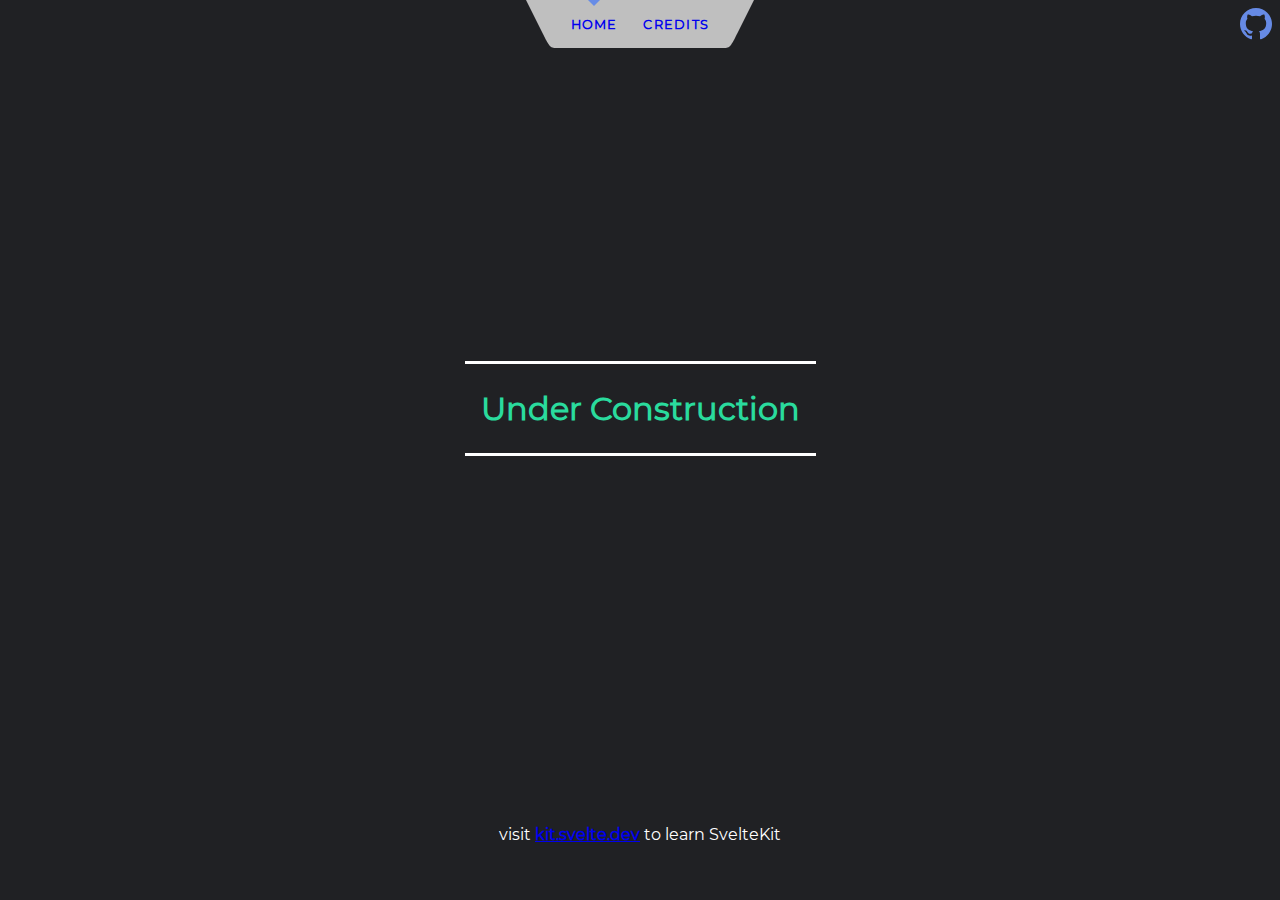
<file: index.html>
<!DOCTYPE html>
<html lang="en">
	<head>
		<meta charset="utf-8" />
		<meta name="description" content="" />
		<link rel="icon" href="/favicon.png" />
		<meta name="viewport" content="width=device-width, initial-scale=1" />
		<title>Under Construction</title>

		

		<link rel="modulepreload" href="/_app/start-90a08f65.js">
		<link rel="modulepreload" href="/_app/chunks/index-c6af4d15.js">
		<link rel="modulepreload" href="/_app/pages/__layout.svelte-b7ddc8f7.js">
		<link rel="modulepreload" href="/_app/pages/index.svelte-f98dd51e.js">
		<link rel="stylesheet" href="/_app/assets/start-808c0b29.css">
		<link rel="stylesheet" href="/_app/assets/pages/__layout.svelte-c95e47eb.css">
		<link rel="stylesheet" href="/_app/assets/pages/index.svelte-4f8f1997.css">

		<script type="module">
			import { start } from "/_app/start-90a08f65.js";
			start({
				target: document.querySelector("#svelte"),
				paths: {"base":"","assets":""},
				session: {},
				host: location.host,
				route: true,
				spa: false,
				trailing_slash: "never",
				hydrate: {
					status: 200,
					error: null,
					nodes: [
						import("/_app/pages/__layout.svelte-b7ddc8f7.js"),
						import("/_app/pages/index.svelte-f98dd51e.js")
					],
					page: {
						host: location.host, // TODO this is redundant
						path: "\u002F",
						query: new URLSearchParams(""),
						params: {}
					}
				}
			});
		</script>
	</head>
	<body>
		<div id="svelte">


<header class="svelte-1es7k9w"><div class="corner svelte-1es7k9w"></div>

	<nav class="svelte-1es7k9w"><svg viewBox="0 0 2 3" aria-hidden="true" class="svelte-1es7k9w"><path d="M0,0 L1,2 C1.5,3 1.5,3 2,3 L2,0 Z" class="svelte-1es7k9w"></path></svg>
		<ul class="svelte-1es7k9w"><li class="svelte-1es7k9w active"><a sveltekit:prefetch href="/" class="svelte-1es7k9w">Home</a></li>
			<li class="svelte-1es7k9w"><a sveltekit:prefetch href="/credits" class="svelte-1es7k9w">Credits</a></li></ul>
		<svg viewBox="0 0 2 3" aria-hidden="true" class="svelte-1es7k9w"><path d="M0,0 L0,3 C0.5,3 0.5,3 1,2 L2,0 Z" class="svelte-1es7k9w"></path></svg></nav>

	<div class="corner svelte-1es7k9w"><a href="https://github.com/do-nat" class="svelte-1es7k9w"><img class="filter-accent-color svelte-1es7k9w" src="/_app/assets/github-7c0295c7.svg" alt="GitHub"></a></div>
</header>

<main class="svelte-1x5wh0z">

<section class="svelte-12gwlyk"><div class="box svelte-12gwlyk"><h1 class="svelte-12gwlyk">Under Construction</h1></div>
</section></main>

<footer class="svelte-1x5wh0z"><p>visit <a href="https://kit.svelte.dev" class="svelte-1x5wh0z">kit.svelte.dev</a> to learn SvelteKit</p>
</footer>



			
		</div>
	</body>
</html>

<style>
	html {
		background-color: #202124;
		font-family: 'JetBrains Mono', Consolas, sans-serif;
	}
	body {
		margin: 0;
	}
</style>
</file>
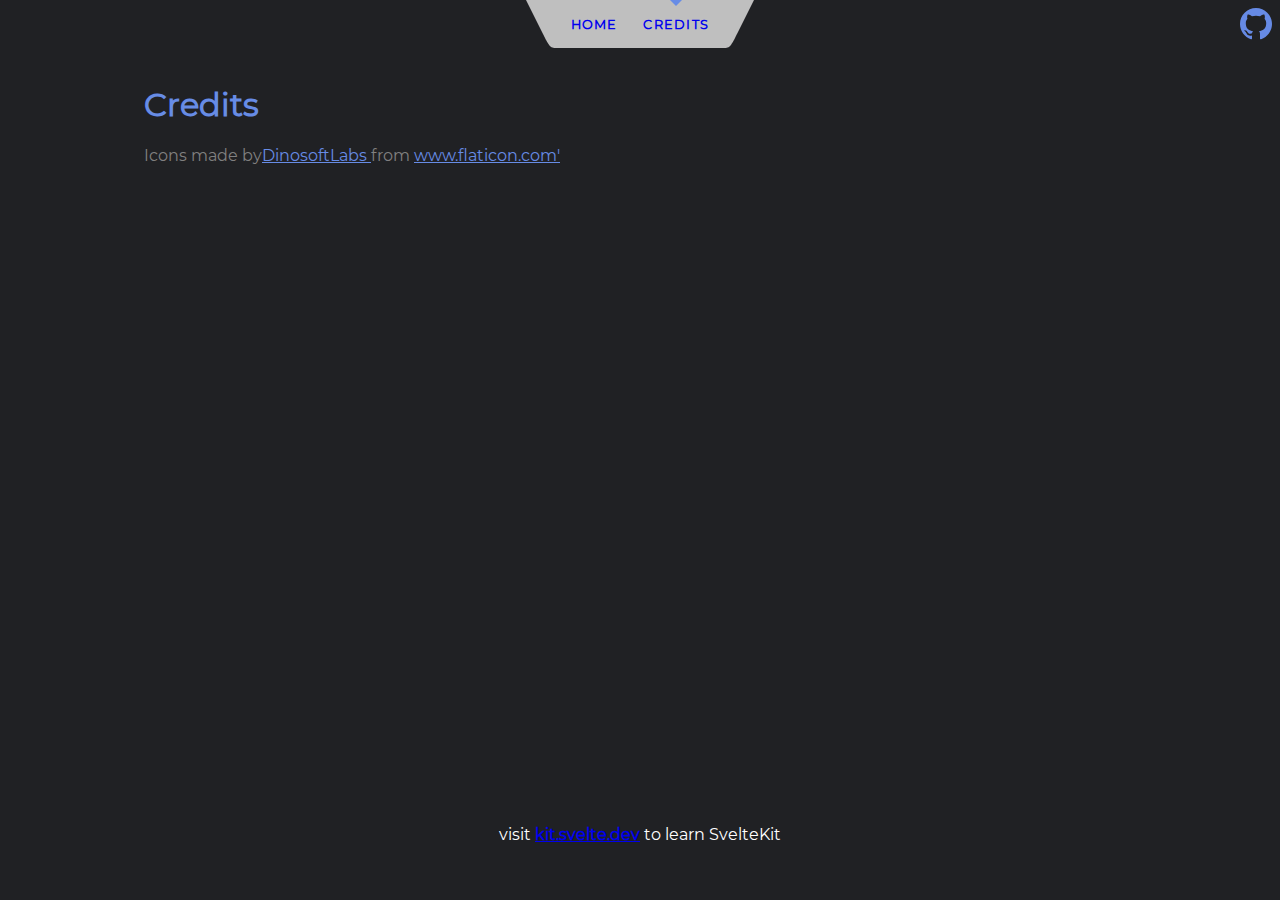
<file: credits/index.html>
<!DOCTYPE html>
<html lang="en">
	<head>
		<meta charset="utf-8" />
		<meta name="description" content="" />
		<link rel="icon" href="/favicon.png" />
		<meta name="viewport" content="width=device-width, initial-scale=1" />
		<title>Credits</title>

		

		<link rel="stylesheet" href="/_app/assets/start-808c0b29.css">
		<link rel="stylesheet" href="/_app/assets/pages/__layout.svelte-c95e47eb.css">
		<link rel="stylesheet" href="/_app/assets/pages/credits.svelte-201e94cc.css">

		
	</head>
	<body>
		<div id="svelte">


<header class="svelte-1es7k9w"><div class="corner svelte-1es7k9w"></div>

	<nav class="svelte-1es7k9w"><svg viewBox="0 0 2 3" aria-hidden="true" class="svelte-1es7k9w"><path d="M0,0 L1,2 C1.5,3 1.5,3 2,3 L2,0 Z" class="svelte-1es7k9w"></path></svg>
		<ul class="svelte-1es7k9w"><li class="svelte-1es7k9w"><a sveltekit:prefetch href="/" class="svelte-1es7k9w">Home</a></li>
			<li class="svelte-1es7k9w active"><a sveltekit:prefetch href="/credits" class="svelte-1es7k9w">Credits</a></li></ul>
		<svg viewBox="0 0 2 3" aria-hidden="true" class="svelte-1es7k9w"><path d="M0,0 L0,3 C0.5,3 0.5,3 1,2 L2,0 Z" class="svelte-1es7k9w"></path></svg></nav>

	<div class="corner svelte-1es7k9w"><a href="https://github.com/do-nat" class="svelte-1es7k9w"><img class="filter-accent-color svelte-1es7k9w" src="/_app/assets/github-7c0295c7.svg" alt="GitHub"></a></div>
</header>

<main class="svelte-1x5wh0z">
<div id="content" class="svelte-mjcy64"><h1 class="svelte-mjcy64">Credits</h1>
	Icons made by<a href="https://www.flaticon.com/authors/dinosoftlabs" title="DinosoftLabs" class="svelte-mjcy64">DinosoftLabs
	</a>
	from <a href="https://www.flaticon.com/" title="Flaticon" class="svelte-mjcy64">www.flaticon.com&#39;</a>
</div></main>

<footer class="svelte-1x5wh0z"><p>visit <a href="https://kit.svelte.dev" class="svelte-1x5wh0z">kit.svelte.dev</a> to learn SvelteKit</p>
</footer>



			
		</div>
	</body>
</html>

<style>
	html {
		background-color: #202124;
		font-family: 'JetBrains Mono', Consolas, sans-serif;
	}
	body {
		margin: 0;
	}
</style>
</file>
<file: _app/assets/start-808c0b29.css>
#svelte-announcer.svelte-u7bl1d{position:absolute;left:0;top:0;clip:rect(0 0 0 0);clip-path:inset(50%);overflow:hidden;white-space:nowrap;width:1px;height:1px}
</file>
<file: _app/assets/pages/__layout.svelte-c95e47eb.css>
.filter-accent-color.svelte-1es7k9w.svelte-1es7k9w{filter:invert(47%) sepia(87%) saturate(901%) hue-rotate(201deg) brightness(97%) contrast(85%)}header.svelte-1es7k9w.svelte-1es7k9w{display:flex;justify-content:space-between}.corner.svelte-1es7k9w.svelte-1es7k9w{width:3em;height:3em}.corner.svelte-1es7k9w a.svelte-1es7k9w{display:flex;align-items:center;justify-content:center;width:100%;height:100%}.corner.svelte-1es7k9w img.svelte-1es7k9w{width:2em;height:2em;object-fit:contain}nav.svelte-1es7k9w.svelte-1es7k9w{display:flex;justify-content:center;--background: var(--secondary-color)}svg.svelte-1es7k9w.svelte-1es7k9w{width:2em;height:3em;display:block}path.svelte-1es7k9w.svelte-1es7k9w{fill:var(--background)}ul.svelte-1es7k9w.svelte-1es7k9w{position:relative;padding:0;margin:0;height:3em;display:flex;justify-content:center;align-items:center;list-style:none;background:var(--background);background-size:contain}li.svelte-1es7k9w.svelte-1es7k9w{position:relative;height:100%}li.active.svelte-1es7k9w.svelte-1es7k9w:before{--size: 6px;content:"";width:0;height:0;position:absolute;top:0;left:calc(50% - var(--size));border:var(--size) solid transparent;border-top:var(--size) solid var(--accent-color)}nav.svelte-1es7k9w a.svelte-1es7k9w{display:flex;height:100%;align-items:center;padding:0 1em;font-weight:700;font-size:.8rem;text-transform:uppercase;letter-spacing:.1em;text-decoration:none;transition:color .2s linear}a.svelte-1es7k9w.svelte-1es7k9w:hover{color:var(--accent-color)}@font-face{font-family:Montserrat;font-style:normal;font-display:swap;font-weight:400;src:url(/_app/assets/montserrat-cyrillic-ext-400-normal-2675120f.woff2) format("woff2"),url(/_app/assets/montserrat-all-400-normal-977cced4.woff) format("woff");unicode-range:U+0460-052F,U+1C80-1C88,U+20B4,U+2DE0-2DFF,U+A640-A69F,U+FE2E-FE2F}@font-face{font-family:Montserrat;font-style:normal;font-display:swap;font-weight:400;src:url(/_app/assets/montserrat-cyrillic-400-normal-637fc058.woff2) format("woff2"),url(/_app/assets/montserrat-all-400-normal-977cced4.woff) format("woff");unicode-range:U+0400-045F,U+0490-0491,U+04B0-04B1,U+2116}@font-face{font-family:Montserrat;font-style:normal;font-display:swap;font-weight:400;src:url(/_app/assets/montserrat-vietnamese-400-normal-e2852d24.woff2) format("woff2"),url(/_app/assets/montserrat-all-400-normal-977cced4.woff) format("woff");unicode-range:U+0102-0103,U+0110-0111,U+0128-0129,U+0168-0169,U+01A0-01A1,U+01AF-01B0,U+1EA0-1EF9,U+20AB}@font-face{font-family:Montserrat;font-style:normal;font-display:swap;font-weight:400;src:url(/_app/assets/montserrat-latin-ext-400-normal-66ebd4ac.woff2) format("woff2"),url(/_app/assets/montserrat-all-400-normal-977cced4.woff) format("woff");unicode-range:U+0100-024F,U+0259,U+1E00-1EFF,U+2020,U+20A0-20AB,U+20AD-20CF,U+2113,U+2C60-2C7F,U+A720-A7FF}@font-face{font-family:Montserrat;font-style:normal;font-display:swap;font-weight:400;src:url(/_app/assets/montserrat-latin-400-normal-2b26a74f.woff2) format("woff2"),url(/_app/assets/montserrat-all-400-normal-977cced4.woff) format("woff");unicode-range:U+0000-00FF,U+0131,U+0152-0153,U+02BB-02BC,U+02C6,U+02DA,U+02DC,U+2000-206F,U+2074,U+20AC,U+2122,U+2191,U+2193,U+2212,U+2215,U+FEFF,U+FFFD}:root{--primary-color: #202124;--text-color: #fff;--secondary-color: #bfbfbf;--heading-color: rgba(0, 0, 0, .7);font-family:Montserrat,sans-serif;--pure-white: #ffffff;--accent-color: #678ce6;--background-without-opacity: rgba(255, 255, 255, .7);--column-width: 42rem;--column-margin-top: 4rem;--body-background-color: #202124}body{min-height:100vh;margin:0;background-color:var(--primary-color);color:var(--text-color)}#svelte{min-height:100vh;display:flex;flex-direction:column}main.svelte-1x5wh0z.svelte-1x5wh0z{flex:1;display:flex;flex-direction:column;padding:1rem;width:100%;max-width:1024px;margin:0 auto;box-sizing:border-box}footer.svelte-1x5wh0z.svelte-1x5wh0z{display:flex;flex-direction:column;justify-content:center;align-items:center;padding:40px}footer.svelte-1x5wh0z a.svelte-1x5wh0z{font-weight:700}@media (min-width: 480px){footer.svelte-1x5wh0z.svelte-1x5wh0z{padding:40px 0}}
</file>
<file: _app/assets/pages/index.svelte-4f8f1997.css>
section.svelte-12gwlyk{display:flex;flex-direction:column;justify-content:center;align-items:center;flex:1}.box.svelte-12gwlyk{color:#2adb9d;padding:.2rem 1rem;border:3px solid white;border-left:none;border-right:none}h1.svelte-12gwlyk{font-weight:900}
</file>
<file: _app/assets/pages/credits.svelte-201e94cc.css>
#content.svelte-mjcy64.svelte-mjcy64{color:gray}#content.svelte-mjcy64>.svelte-mjcy64{color:#678ce6}
</file>
